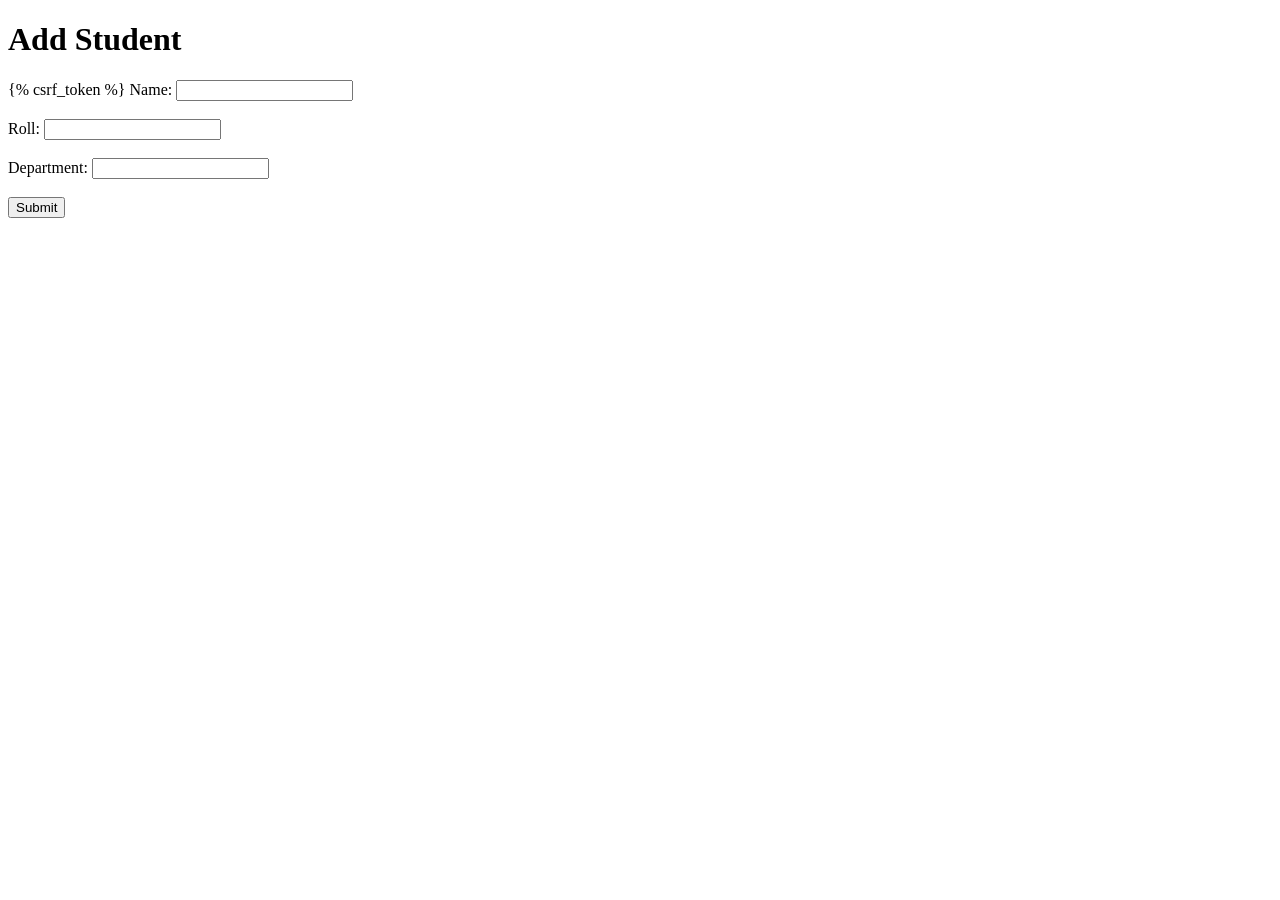
<file: sms_app/templates/add_student.html>
<!DOCTYPE html>
<html lang="en">
<head>
    <meta charset="UTF-8">
    <meta name="viewport" content="width=device-width, initial-scale=1.0">
    <title>Add Student</title>
</head>
<body>

    <h1>Add Student</h1>

    <form action="" method="POST">
        {% csrf_token %}

        <label>Name:</label>
        <input type="text" name="name" required>
        <br><br>

        <label>Roll:</label>
        <input type="number" name="roll" required>
        <br><br>

        <label>Department:</label>
        <input type="text" name="dept" required>
        <br><br>

        <button type="submit">Submit</button>
    </form>

</body>
</html>
</file>
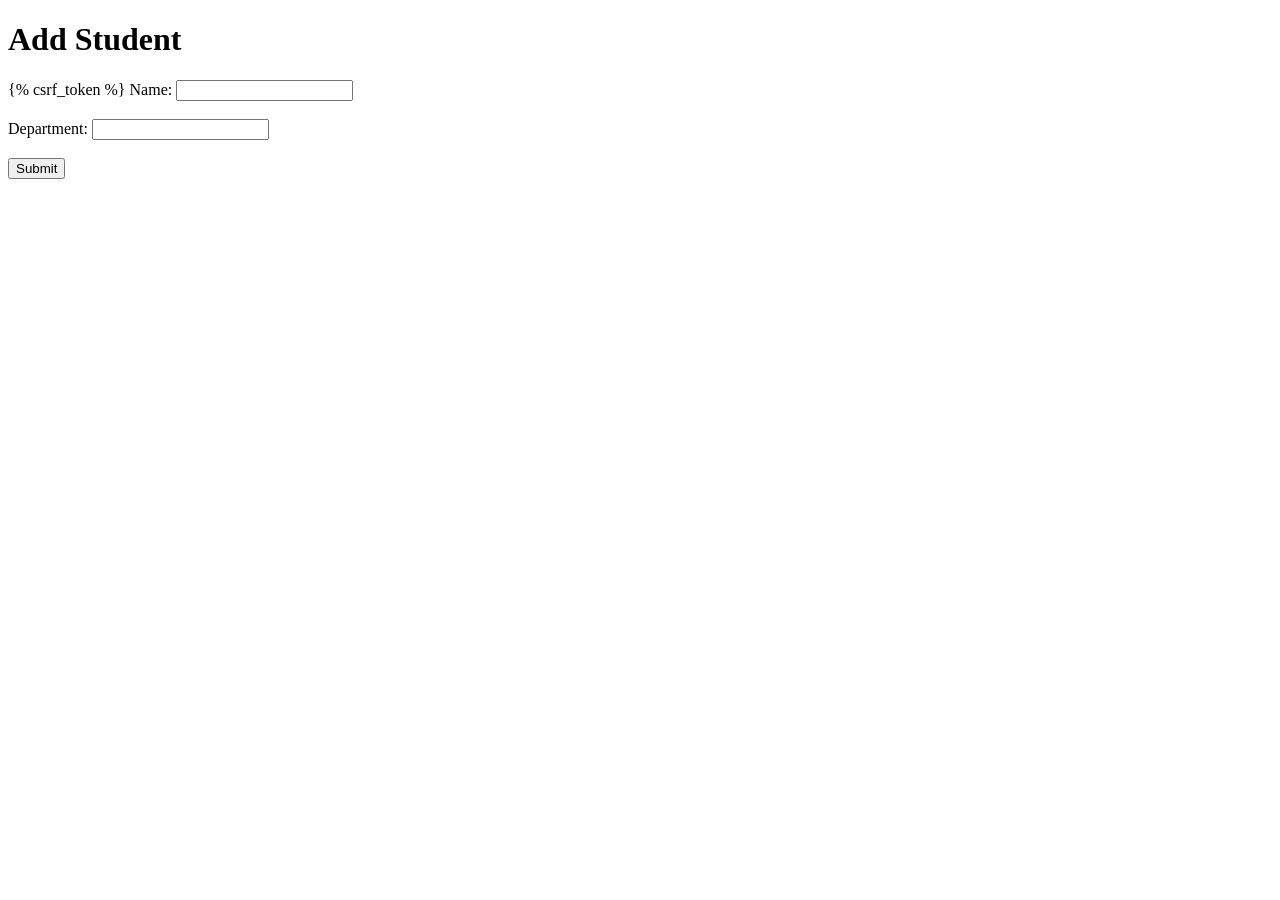
<file: sms_app/templates/edit_student.html>
<!DOCTYPE html>
<html lang="en">
<head>
    <meta charset="UTF-8">
    <meta name="viewport" content="width=device-width, initial-scale=1.0">
    <title>Add Student</title>
</head>
<body>

    <h1>Add Student</h1>

    <form action="" method="POST">
        {% csrf_token %}

        <label>Name:</label>
        <input type="text" name="name">
        <br><br>

        <label>Department:</label>
        <input type="text" name="dept">
        <br><br>

        <button type="submit">Submit</button>
    </form>

</body>
</html>
</file>
